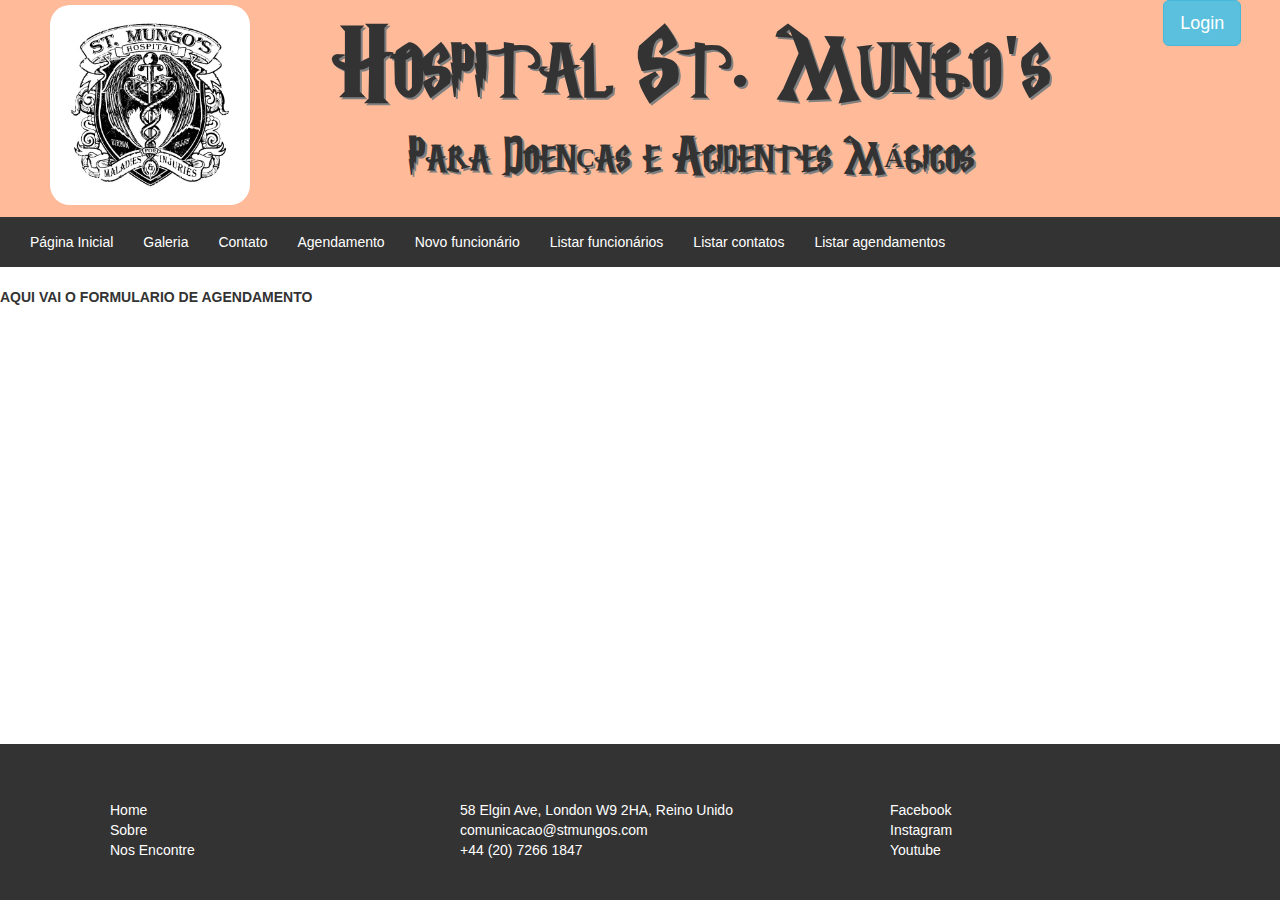
<file: agenda.html>
<!DOCTYPE html>
<!--
To change this license header, choose License Headers in Project Properties.
To change this template file, choose Tools | Templates
and open the template in the editor.
-->
<html>
    <head>
        <title>Hospital St. Mungo's para Doenças e Acidentes Mágicos</title>
        <meta charset="UTF-8">
        <meta name="viewport" content="width=device-width, initial-scale=1.0">
        <script src="https://ajax.googleapis.com/ajax/libs/jquery/3.3.1/jquery.min.js"></script>
        <link rel="stylesheet" type="text/css" href="css.css" >
        <link rel="stylesheet" href="https://maxcdn.bootstrapcdn.com/bootstrap/3.3.7/css/bootstrap.min.css">
        <script src="https://maxcdn.bootstrapcdn.com/bootstrap/3.3.7/js/bootstrap.min.js"></script>
		<link rel="stylesheet" href="https://use.fontawesome.com/releases/v5.3.1/css/all.css" integrity="sha384-mzrmE5qonljUremFsqc01SB46JvROS7bZs3IO2EmfFsd15uHvIt+Y8vEf7N7fWAU" crossorigin="anonymous">
        <link rel="icon" href="img/tab/favicon.jpg">
    </head>
    <body>
        <!--Header
        ----------------------------------------------------------------------------------------------------------------
        -->
        <div id="header">
            <header class="header" id="header">
				<div class="container-fluid">
					<div class="collapse navbar-collapse" id="infos">
						<div class="col-xs-2">
							<a href="index.html"><figure>
								<img src="img/header/logostmungos.jpg" class="logo">
							</figure></a>
						</div>
						<div class="col-xs-9" style="padding: 20px">
                            <center>
                            <h1 class="title">Hospital St. Mungo's</h1>
                            <h2 class="title2">Para Doenças e Acidentes Mágicos</h2>
                            </center>
                        </div>
						<div class="col-xs-1">
							<button type="button" class="btn btn-info btn-lg" data-toggle="modal" data-target="#Modal">
								Login
							</button>
							<div class="modal fade" id="Modal" role="dialog">
								<div class="modal-dialog">
									<button type="button" class="close" data-dismiss="modal">&times;</button>
									<h4 class="modal-title">Login</h4>
								</div>
							</div>
						</div>
					</div>
				</div>
            </header>
        </div>
        
        <!--Menu
        ----------------------------------------------------------------------------------------------------------------
        -->
        <div id="barradenavegacao" width="100%">
            <nav class="navbar">                
                <div class="collapse navbar-collapse navbarmenu" id="collapse-navbar1">
                    <ul class="nav navbar-nav menu">
                        <li class="menu"><a href="index.html">Página Inicial</a></li>
                        <li class="menu"><a href="gallery.html">Galeria</a></li>
                        <li class="menu"><a href="contact.html">Contato</a></li>
                        <li class="menu"><a href="agenda.html">Agendamento</a></li>
                        <li class="menu"><a href="newemployee.html">Novo funcionário</a></li>
                        <li class="menu"><a href="listemployee.html">Listar funcionários</a></li>
                        <li class="menu"><a href="listcontact.html">Listar contatos</a></li>
                        <li class="menu"><a href="listagenda.html">Listar agendamentos</a></li>                     
                    </ul>
                </div>          
            </nav>
        </div>
        
        <!--Content
        ----------------------------------------------------------------------------------------------------------------
        -->
        <div id="content">
			<form>
                <table>
                    <label>
                        AQUI VAI O FORMULARIO DE AGENDAMENTO
                    </label>
                </table>         
            </form>
		</div>
        <!--Footer
        ----------------------------------------------------------------------------------------------------------------
        -->
        <div>
            <footer class="footer">
                <div class="container">
                    <div class="row">
                        <div class="col-xs-4">
                            <div>
                                <h3>Navegador</h3>
                            </div>
                            <ul>
                                <li>
                                    <a href="index.html"><i class="fas fa-home"></i> Home</a>
                                </li>
                                <li>
                                    <a href="#sobre"><i class="fas fa-hospital-alt"></i> Sobre</a>
                                </li>
                                <li>
                                    <a href="https://goo.gl/maps/YvBxwPGFfvN2" target="_blank">
                                        <i class="fas fa-map-marker-alt"></i> Nos Encontre
                                    </a>
                                </li>                                    
                            </ul>
                        </div>
                        <div class="col-xs-4">
                            <div>
                               <h3>Contato</h3>
                            </div>
                                <address>
                                    <div>
                                        <a href="https://goo.gl/maps/YvBxwPGFfvN2" target="_blank">
                                            <i class="fas fa-map-marked-alt"></i><span> 58 Elgin Ave, London W9 2HA, Reino Unido</span>
                                        </a>
                                    </div>
                                    <div>
                                        <a href="mailto:comunicacao@stmungos.com" class="att-title"><i class="far fa-envelope"></i> comunicacao@stmungos.com</a>
                                    </div>
                                    <div>
                                        <a href="tel:+442072661847" >
                                            <i class="fas fa-phone"></i> <span>+44 (20) 7266 1847</span>
                                        </a>
                                    </div>
                                </address>
                        </div>
                        <div class="col-xs-4">
                            <div>
                                <h3>Social</h3>
                            </div>
                            <div id="navsocial">
                                <ul display="inline-block">
                                    <li>
                                        <a href="https://www.facebook.com/StMungosUK/" target="_blank">
                                            <i class="fab fa-facebook-square"></i> Facebook
                                        </a>
                                    </li>
                                    <li>
                                        <a href="https://www.instagram.com/harrypotterfilm/" target="_blank">
                                            <i class="fab fa-instagram"></i> Instagram
                                        </a>
                                    </li>
                                    <li>
                                        <a href="https://www.youtube.com/watch?v=5jg9hFPhgSs" target="_blank">
                                            <i class="fab fa-youtube"></i> Youtube
                                        </a>
                                    </li>
                                </ul>
                            </div>
                        </div>
                    </div>
                    <div class="row">
                        <div class="col-xs-12">
                            2018 © Clínica St. Mungo's - Direitos Reservados | Desenvolvido por Izabela Pereira Maestri, Luiz Otávio Dias Coutinho e Max Pereira Ziller
                        </div>
                    </div>
                </div>
            </footer>
        </div>
    </body>
</html>
</file>
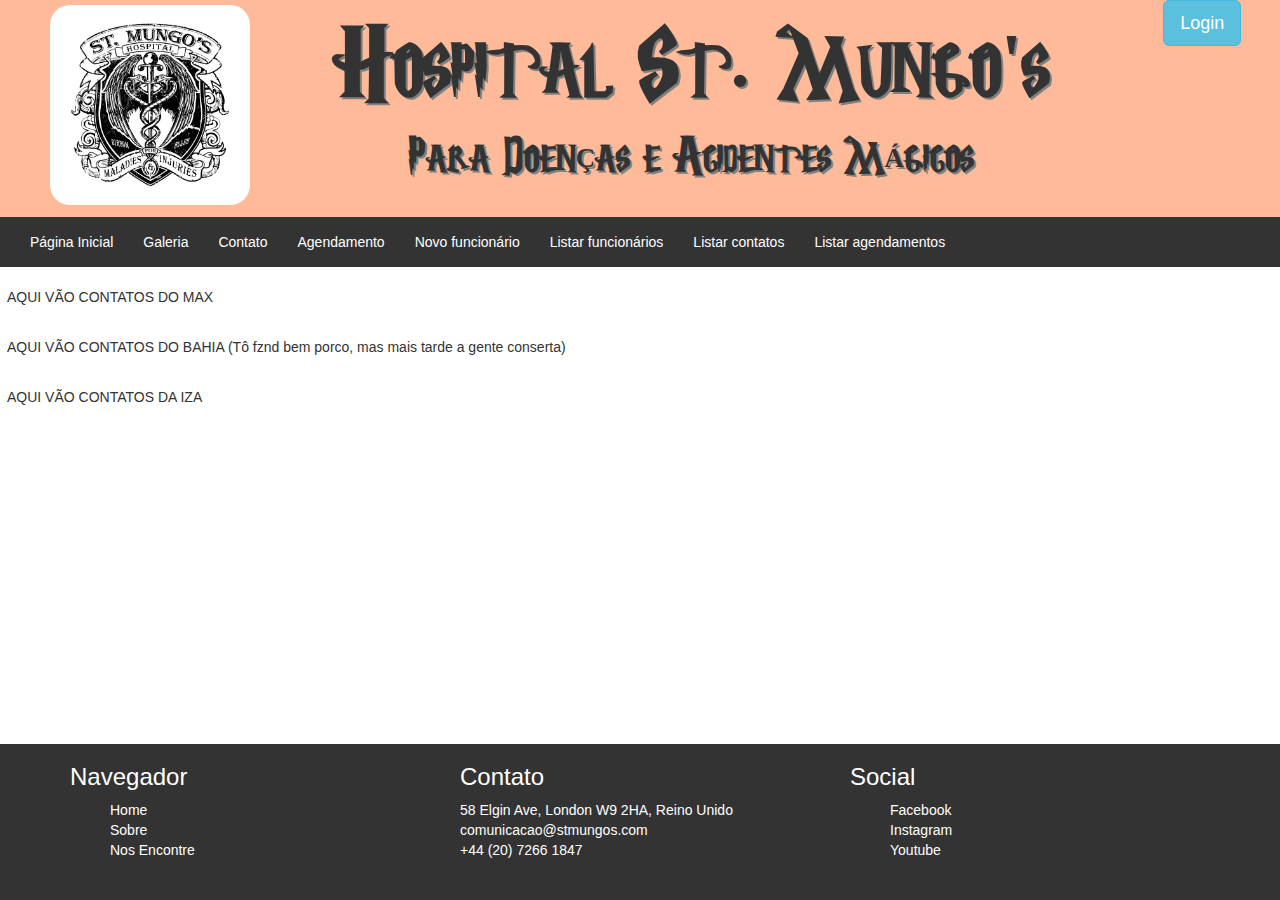
<file: contact.html>
<!DOCTYPE html>
<!--
To change this license header, choose License Headers in Project Properties.
To change this template file, choose Tools | Templates
and open the template in the editor.
-->
<html>
    <head>
        <title>Hospital St. Mungo's para Doenças e Acidentes Mágicos</title>
        <meta charset="UTF-8">
        <meta name="viewport" content="width=device-width, initial-scale=1.0">
        <script src="https://ajax.googleapis.com/ajax/libs/jquery/3.3.1/jquery.min.js"></script>
        <link rel="stylesheet" type="text/css" href="css.css" >
        <link rel="stylesheet" href="https://maxcdn.bootstrapcdn.com/bootstrap/3.3.7/css/bootstrap.min.css">
        <script src="https://maxcdn.bootstrapcdn.com/bootstrap/3.3.7/js/bootstrap.min.js"></script>
		<link rel="stylesheet" href="https://use.fontawesome.com/releases/v5.3.1/css/all.css" integrity="sha384-mzrmE5qonljUremFsqc01SB46JvROS7bZs3IO2EmfFsd15uHvIt+Y8vEf7N7fWAU" crossorigin="anonymous">
        <link rel="icon" href="img/tab/favicon.jpg">
    </head>
    <body>
        <!--Header
        ----------------------------------------------------------------------------------------------------------------
        -->
        <div id="header">
            <header class="header" id="header">
				<div class="container-fluid">
					<div class="collapse navbar-collapse" id="infos">
						<div class="col-xs-2">
							<a href="index.html"><figure>
								<img src="img/header/logostmungos.jpg" class="logo">
							</figure></a>
						</div>
						<div class="col-xs-9" style="padding: 20px">
                            <center>
                            <h1 class="title">Hospital St. Mungo's</h1>
                            <h2 class="title2">Para Doenças e Acidentes Mágicos</h2>
                            </center>
                        </div>
						<div class="col-xs-1">
							<button type="button" class="btn btn-info btn-lg" data-toggle="modal" data-target="#Modal">
								Login
							</button>
							<div class="modal fade" id="Modal" role="dialog">
								<div class="modal-dialog">
									<button type="button" class="close" data-dismiss="modal">&times;</button>
									<h4 class="modal-title">Login</h4>
								</div>
							</div>
						</div>
					</div>
				</div>
            </header>
        </div>
        
        <!--Menu
        ----------------------------------------------------------------------------------------------------------------
        -->
        <div id="barradenavegacao" width="100%">
            <nav class="navbar">                
                <div class="collapse navbar-collapse navbarmenu" id="collapse-navbar1">
                    <ul class="nav navbar-nav menu">
                        <li class="menu"><a href="index.html">Página Inicial</a></li>
                        <li class="menu"><a href="gallery.html">Galeria</a></li>
                        <li class="menu"><a href="contact.html">Contato</a></li>
                        <li class="menu"><a href="agenda.html">Agendamento</a></li>
                        <li class="menu"><a href="newemployee.html">Novo funcionário</a></li>
                        <li class="menu"><a href="listemployee.html">Listar funcionários</a></li>
                        <li class="menu"><a href="listcontact.html">Listar contatos</a></li>
                        <li class="menu"><a href="listagenda.html">Listar agendamentos</a></li>                     
                    </ul>
                </div>          
            </nav>
        </div>
        
        <!--Content
        ----------------------------------------------------------------------------------------------------------------
        -->
        <div id="content">
			<p>
                &nbsp AQUI VÃO CONTATOS DO MAX
            </p>
            <br>
            <p>
                &nbsp AQUI VÃO CONTATOS DO BAHIA (Tô fznd bem porco, mas mais tarde a gente conserta)
            </p>
            <br>
            <p>
                &nbsp AQUI VÃO CONTATOS DA IZA
            </p>
            <br>
		</div>
        <!--Footer
        ----------------------------------------------------------------------------------------------------------------
        -->
        <div class="footer">
            <footer class="footer">
                <div class="container">
                    <div class="row">
                        <div class="col-xs-4">
                            <div>
                                <h3 class="titulo">Navegador</h3>
                            </div>
                            <ul>
                                <li>
                                    <a href="index.html"><i class="fas fa-home"></i> Home</a>
                                </li>
                                <li>
                                    <a href="#sobre"><i class="fas fa-hospital-alt"></i> Sobre</a>
                                </li>
                                <li>
                                    <a href="https://goo.gl/maps/YvBxwPGFfvN2" target="_blank">
                                        <i class="fas fa-map-marker-alt"></i> Nos Encontre
                                    </a>
                                </li>                                    
                            </ul>
                        </div>
                        <div class="col-xs-4">
                            <div>
                               <h3 class="titulo">Contato</h3>
                            </div>
                                <address>
                                    <div>
                                        <a href="https://goo.gl/maps/YvBxwPGFfvN2" target="_blank">
                                            <i class="fas fa-map-marked-alt"></i><span> 58 Elgin Ave, London W9 2HA, Reino Unido</span>
                                        </a>
                                    </div>
                                    <div>
                                        <a href="mailto:comunicacao@stmungos.com" class="att-title"><i class="far fa-envelope"></i> comunicacao@stmungos.com</a>
                                    </div>
                                    <div>
                                        <a href="tel:+442072661847" >
                                            <i class="fas fa-phone"></i> <span>+44 (20) 7266 1847</span>
                                        </a>
                                    </div>
                                </address>
                        </div>
                        <div class="col-xs-4">
                            <div>
                                <h3 class="titulo">Social</h3>
                            </div>
                            <div id="navsocial">
                                <ul display="inline-block">
                                    <li>
                                        <a href="https://www.facebook.com/StMungosUK/" target="_blank">
                                            <i class="fab fa-facebook-square"></i> Facebook
                                        </a>
                                    </li>
                                    <li>
                                        <a href="https://www.instagram.com/harrypotterfilm/" target="_blank">
                                            <i class="fab fa-instagram"></i> Instagram
                                        </a>
                                    </li>
                                    <li>
                                        <a href="https://www.youtube.com/watch?v=5jg9hFPhgSs" target="_blank">
                                            <i class="fab fa-youtube"></i> Youtube
                                        </a>
                                    </li>
                                </ul>
                            </div>
                        </div>
                    </div>
                    <div class="row">
                        <div class="col-xs-12">
                            2018 © Clínica St. Mungo's - Direitos Reservados | Desenvolvido por Izabela Pereira Maestri, Luiz Otávio Dias Coutinho e Max Pereira Ziller
                        </div>
                    </div>
                </div>
            </footer>
        </div>
    </body>
</html>
</file>
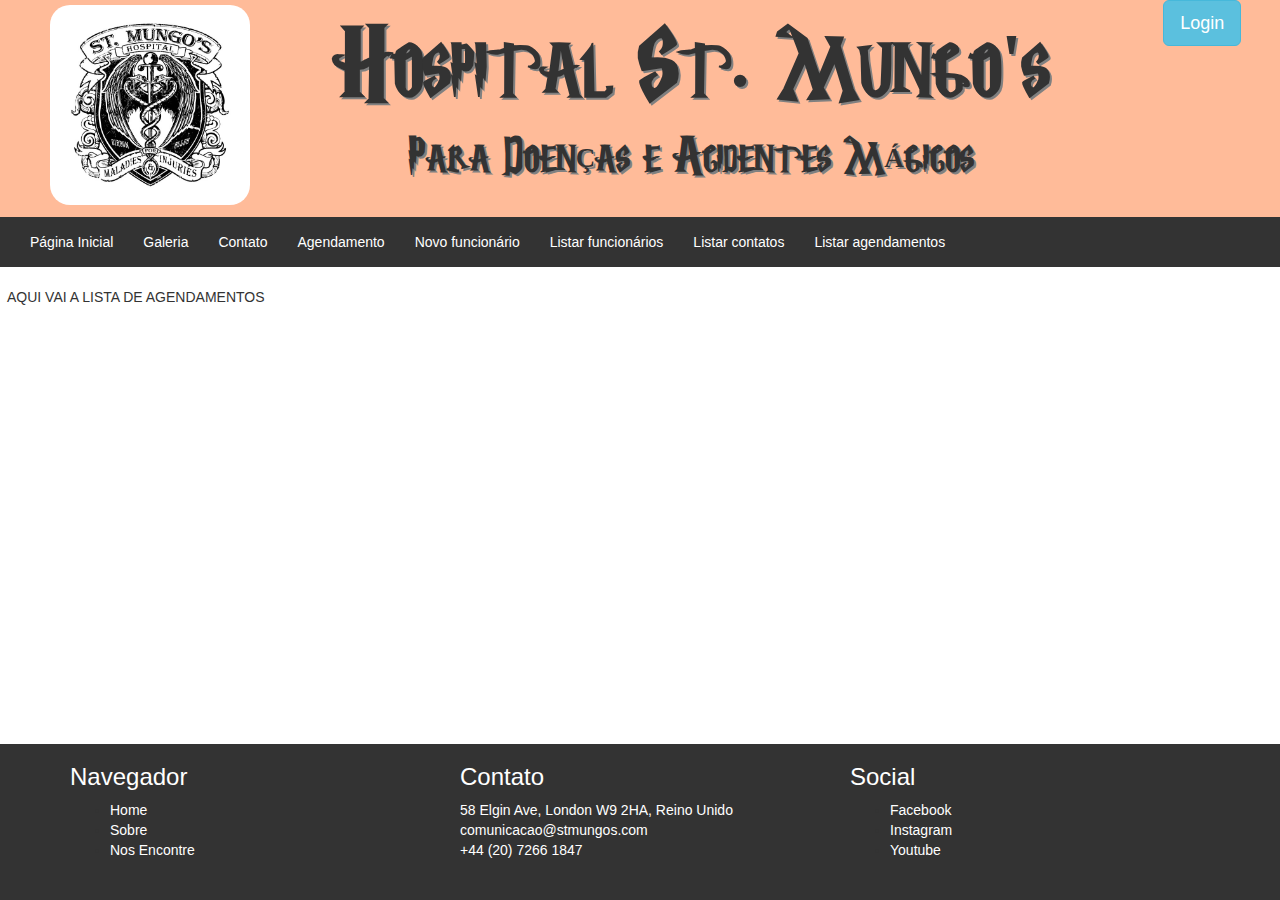
<file: listagenda.html>
<!DOCTYPE html>
<!--
To change this license header, choose License Headers in Project Properties.
To change this template file, choose Tools | Templates
and open the template in the editor.
-->
<html>
    <head>
        <title>Hospital St. Mungo's para Doenças e Acidentes Mágicos</title>
        <meta charset="UTF-8">
        <meta name="viewport" content="width=device-width, initial-scale=1.0">
        <script src="https://ajax.googleapis.com/ajax/libs/jquery/3.3.1/jquery.min.js"></script>
        <link rel="stylesheet" type="text/css" href="css.css" >
        <link rel="stylesheet" href="https://maxcdn.bootstrapcdn.com/bootstrap/3.3.7/css/bootstrap.min.css">
        <script src="https://maxcdn.bootstrapcdn.com/bootstrap/3.3.7/js/bootstrap.min.js"></script>
		<link rel="stylesheet" href="https://use.fontawesome.com/releases/v5.3.1/css/all.css" integrity="sha384-mzrmE5qonljUremFsqc01SB46JvROS7bZs3IO2EmfFsd15uHvIt+Y8vEf7N7fWAU" crossorigin="anonymous">
        <link rel="icon" href="img/tab/favicon.jpg">
    </head>
    <body>
        <!--Header
        ----------------------------------------------------------------------------------------------------------------
        -->
        <div id="header">
            <header class="header" id="header">
				<div class="container-fluid">
					<div class="collapse navbar-collapse" id="infos">
						<div class="col-xs-2">
							<a href="index.html"><figure>
								<img src="img/header/logostmungos.jpg" class="logo">
							</figure></a>
						</div>
						<div class="col-xs-9" style="padding: 20px">
                            <center>
                            <h1 class="title">Hospital St. Mungo's</h1>
                            <h2 class="title2">Para Doenças e Acidentes Mágicos</h2>
                            </center>
                        </div>
						<div class="col-xs-1">
							<button type="button" class="btn btn-info btn-lg" data-toggle="modal" data-target="#Modal">
								Login
							</button>
							<div class="modal fade" id="Modal" role="dialog">
								<div class="modal-dialog">
									<button type="button" class="close" data-dismiss="modal">&times;</button>
									<h4 class="modal-title">Login</h4>
								</div>
							</div>
						</div>
					</div>
				</div>
            </header>
        </div>
        
        <!--Menu
        ----------------------------------------------------------------------------------------------------------------
        -->
        <div id="barradenavegacao" width="100%">
            <nav class="navbar">                
                <div class="collapse navbar-collapse navbarmenu" id="collapse-navbar1">
                    <ul class="nav navbar-nav menu">
                        <li class="menu"><a href="index.html">Página Inicial</a></li>
                        <li class="menu"><a href="gallery.html">Galeria</a></li>
                        <li class="menu"><a href="contact.html">Contato</a></li>
                        <li class="menu"><a href="agenda.html">Agendamento</a></li>
                        <li class="menu"><a href="newemployee.html">Novo funcionário</a></li>
                        <li class="menu"><a href="listemployee.html">Listar funcionários</a></li>
                        <li class="menu"><a href="listcontact.html">Listar contatos</a></li>
                        <li class="menu"><a href="listagenda.html">Listar agendamentos</a></li>                     
                    </ul>
                </div>          
            </nav>
        </div>
        
        <!--Content
        ----------------------------------------------------------------------------------------------------------------
        -->
        <div id="content">
			<p>
                &nbsp AQUI VAI A LISTA DE AGENDAMENTOS
            </p>
            <br>
		</div>
        <!--Footer
        ----------------------------------------------------------------------------------------------------------------
        -->
        <div>
            <footer class="footer">
                <div class="container">
                    <div class="row">
                        <div class="col-xs-4">
                            <div>
                                <h3 class="titulo">Navegador</h3>
                            </div>
                            <ul>
                                <li>
                                    <a href="index.html"><i class="fas fa-home"></i> Home</a>
                                </li>
                                <li>
                                    <a href="#sobre"><i class="fas fa-hospital-alt"></i> Sobre</a>
                                </li>
                                <li>
                                    <a href="https://goo.gl/maps/YvBxwPGFfvN2" target="_blank">
                                        <i class="fas fa-map-marker-alt"></i> Nos Encontre
                                    </a>
                                </li>                                    
                            </ul>
                        </div>
                        <div class="col-xs-4">
                            <div>
                               <h3 class="titulo">Contato</h3>
                            </div>
                                <address>
                                    <div>
                                        <a href="https://goo.gl/maps/YvBxwPGFfvN2" target="_blank">
                                            <i class="fas fa-map-marked-alt"></i><span> 58 Elgin Ave, London W9 2HA, Reino Unido</span>
                                        </a>
                                    </div>
                                    <div>
                                        <a href="mailto:comunicacao@stmungos.com" class="att-title"><i class="far fa-envelope"></i> comunicacao@stmungos.com</a>
                                    </div>
                                    <div>
                                        <a href="tel:+442072661847" >
                                            <i class="fas fa-phone"></i> <span>+44 (20) 7266 1847</span>
                                        </a>
                                    </div>
                                </address>
                        </div>
                        <div class="col-xs-4">
                            <div>
                                <h3 class="titulo">Social</h3>
                            </div>
                            <div id="navsocial">
                                <ul display="inline-block">
                                    <li>
                                        <a href="https://www.facebook.com/StMungosUK/" target="_blank">
                                            <i class="fab fa-facebook-square"></i> Facebook
                                        </a>
                                    </li>
                                    <li>
                                        <a href="https://www.instagram.com/harrypotterfilm/" target="_blank">
                                            <i class="fab fa-instagram"></i> Instagram
                                        </a>
                                    </li>
                                    <li>
                                        <a href="https://www.youtube.com/watch?v=5jg9hFPhgSs" target="_blank">
                                            <i class="fab fa-youtube"></i> Youtube
                                        </a>
                                    </li>
                                </ul>
                            </div>
                        </div>
                    </div>
                    <div class="row">
                        <div class="col-xs-12">
                            2018 © Clínica St. Mungo's - Direitos Reservados | Desenvolvido por Izabela Pereira Maestri, Luiz Otávio Dias Coutinho e Max Pereira Ziller
                        </div>
                    </div>
                </div>
            </footer>
        </div>
    </body>
</html>
</file>
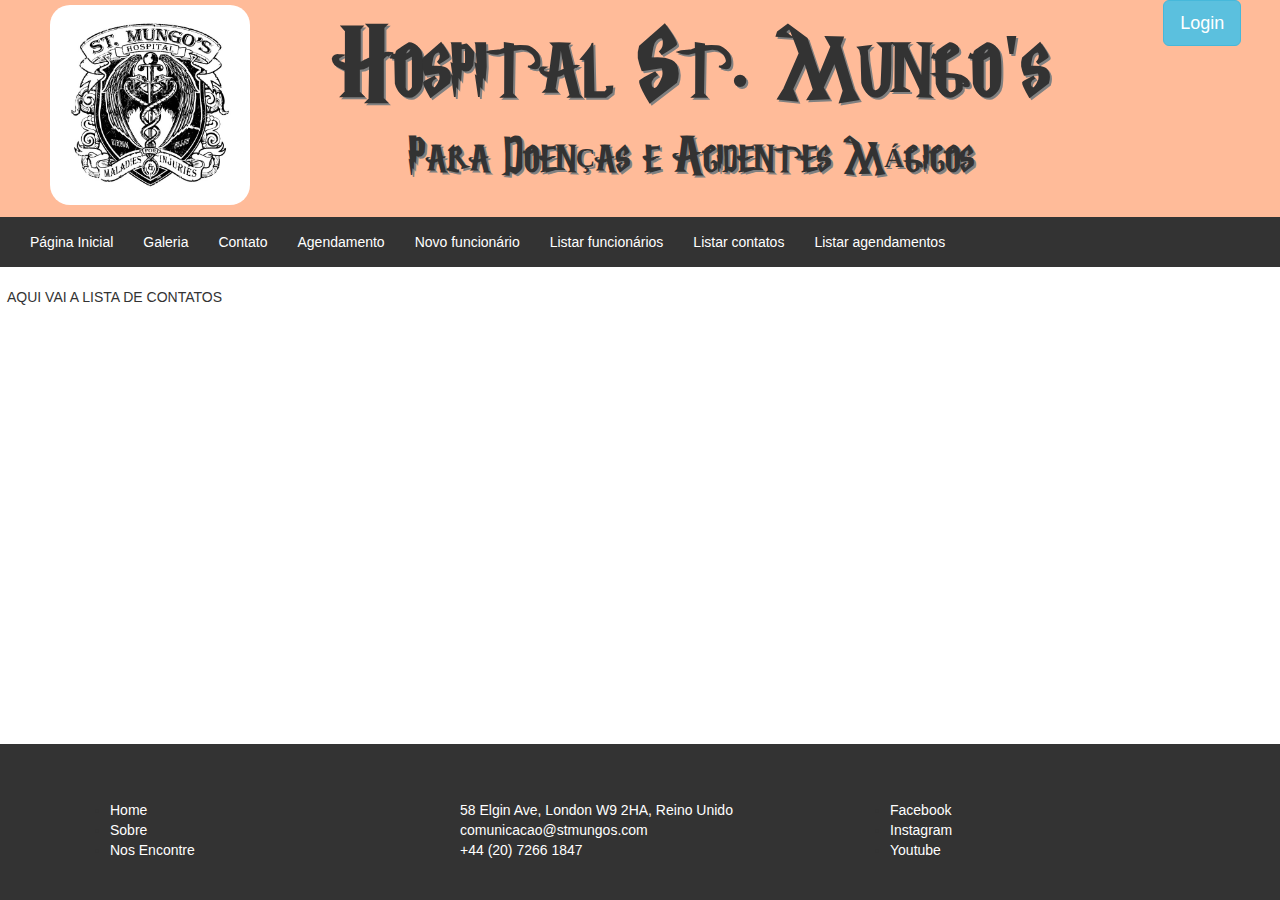
<file: listcontact.html>
<!DOCTYPE html>
<!--
To change this license header, choose License Headers in Project Properties.
To change this template file, choose Tools | Templates
and open the template in the editor.
-->
<html>
    <head>
        <title>Hospital St. Mungo's para Doenças e Acidentes Mágicos</title>
        <meta charset="UTF-8">
        <meta name="viewport" content="width=device-width, initial-scale=1.0">
        <script src="https://ajax.googleapis.com/ajax/libs/jquery/3.3.1/jquery.min.js"></script>
        <link rel="stylesheet" type="text/css" href="css.css" >
        <link rel="stylesheet" href="https://maxcdn.bootstrapcdn.com/bootstrap/3.3.7/css/bootstrap.min.css">
        <script src="https://maxcdn.bootstrapcdn.com/bootstrap/3.3.7/js/bootstrap.min.js"></script>
		<link rel="stylesheet" href="https://use.fontawesome.com/releases/v5.3.1/css/all.css" integrity="sha384-mzrmE5qonljUremFsqc01SB46JvROS7bZs3IO2EmfFsd15uHvIt+Y8vEf7N7fWAU" crossorigin="anonymous">
        <link rel="icon" href="img/tab/favicon.jpg">
    </head>
    <body>
        <!--Header
        ----------------------------------------------------------------------------------------------------------------
        -->
        <div id="header">
            <header class="header" id="header">
				<div class="container-fluid">
					<div class="collapse navbar-collapse" id="infos">
						<div class="col-xs-2">
							<a href="index.html"><figure>
								<img src="img/header/logostmungos.jpg" class="logo">
							</figure></a>
						</div>
						<div class="col-xs-9" style="padding: 20px">
                            <center>
                            <h1 class="title">Hospital St. Mungo's</h1>
                            <h2 class="title2">Para Doenças e Acidentes Mágicos</h2>
                            </center>
                        </div>
						<div class="col-xs-1">
							<button type="button" class="btn btn-info btn-lg" data-toggle="modal" data-target="#Modal">
								Login
							</button>
							<div class="modal fade" id="Modal" role="dialog">
								<div class="modal-dialog">
									<button type="button" class="close" data-dismiss="modal">&times;</button>
									<h4 class="modal-title">Login</h4>
								</div>
							</div>
						</div>
					</div>
				</div>
            </header>
        </div>
        
        <!--Menu
        ----------------------------------------------------------------------------------------------------------------
        -->
        <div id="barradenavegacao" width="100%">
            <nav class="navbar">                
                <div class="collapse navbar-collapse navbarmenu" id="collapse-navbar1">
                    <ul class="nav navbar-nav menu">
                        <li class="menu"><a href="index.html">Página Inicial</a></li>
                        <li class="menu"><a href="gallery.html">Galeria</a></li>
                        <li class="menu"><a href="contact.html">Contato</a></li>
                        <li class="menu"><a href="agenda.html">Agendamento</a></li>
                        <li class="menu"><a href="newemployee.html">Novo funcionário</a></li>
                        <li class="menu"><a href="listemployee.html">Listar funcionários</a></li>
                        <li class="menu"><a href="listcontact.html">Listar contatos</a></li>
                        <li class="menu"><a href="listagenda.html">Listar agendamentos</a></li>                     
                    </ul>
                </div>          
            </nav>
        </div>
        
        <!--Content
        ----------------------------------------------------------------------------------------------------------------
        -->
        <div id="content">
			<p>
                &nbsp AQUI VAI A LISTA DE CONTATOS
            </p>
            <br>
		</div>
        <!--Footer
        ----------------------------------------------------------------------------------------------------------------
        -->
        <div>
            <footer class="footer">
                <div class="container">
                    <div class="row">
                        <div class="col-xs-4">
                            <div>
                                <h3>Navegador</h3>
                            </div>
                            <ul>
                                <li>
                                    <a href="index.html"><i class="fas fa-home"></i> Home</a>
                                </li>
                                <li>
                                    <a href="#sobre"><i class="fas fa-hospital-alt"></i> Sobre</a>
                                </li>
                                <li>
                                    <a href="https://goo.gl/maps/YvBxwPGFfvN2" target="_blank">
                                        <i class="fas fa-map-marker-alt"></i> Nos Encontre
                                    </a>
                                </li>                                    
                            </ul>
                        </div>
                        <div class="col-xs-4">
                            <div>
                               <h3>Contato</h3>
                            </div>
                                <address>
                                    <div>
                                        <a href="https://goo.gl/maps/YvBxwPGFfvN2" target="_blank">
                                            <i class="fas fa-map-marked-alt"></i><span> 58 Elgin Ave, London W9 2HA, Reino Unido</span>
                                        </a>
                                    </div>
                                    <div>
                                        <a href="mailto:comunicacao@stmungos.com" class="att-title"><i class="far fa-envelope"></i> comunicacao@stmungos.com</a>
                                    </div>
                                    <div>
                                        <a href="tel:+442072661847" >
                                            <i class="fas fa-phone"></i> <span>+44 (20) 7266 1847</span>
                                        </a>
                                    </div>
                                </address>
                        </div>
                        <div class="col-xs-4">
                            <div>
                                <h3>Social</h3>
                            </div>
                            <div id="navsocial">
                                <ul display="inline-block">
                                    <li>
                                        <a href="https://www.facebook.com/StMungosUK/" target="_blank">
                                            <i class="fab fa-facebook-square"></i> Facebook
                                        </a>
                                    </li>
                                    <li>
                                        <a href="https://www.instagram.com/harrypotterfilm/" target="_blank">
                                            <i class="fab fa-instagram"></i> Instagram
                                        </a>
                                    </li>
                                    <li>
                                        <a href="https://www.youtube.com/watch?v=5jg9hFPhgSs" target="_blank">
                                            <i class="fab fa-youtube"></i> Youtube
                                        </a>
                                    </li>
                                </ul>
                            </div>
                        </div>
                    </div>
                    <div class="row">
                        <div class="col-xs-12">
                            2018 © Clínica St. Mungo's - Direitos Reservados | Desenvolvido por Izabela Pereira Maestri, Luiz Otávio Dias Coutinho e Max Pereira Ziller
                        </div>
                    </div>
                </div>
            </footer>
        </div>
    </body>
</html>
</file>
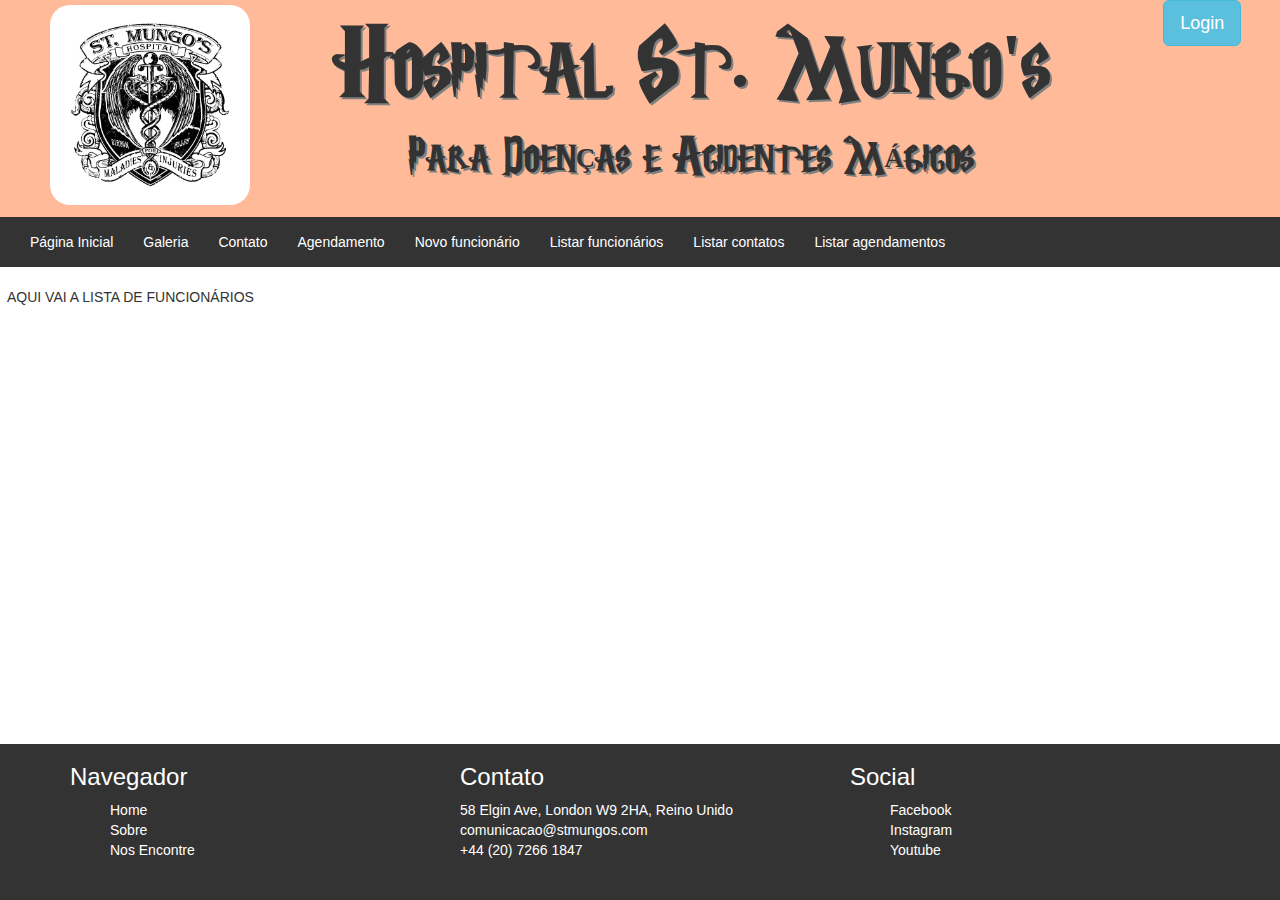
<file: listemployee.html>
<!DOCTYPE html>
<!--
To change this license header, choose License Headers in Project Properties.
To change this template file, choose Tools | Templates
and open the template in the editor.
-->
<html>
    <head>
        <title>Hospital St. Mungo's para Doenças e Acidentes Mágicos</title>
        <meta charset="UTF-8">
        <meta name="viewport" content="width=device-width, initial-scale=1.0">
        <script src="https://ajax.googleapis.com/ajax/libs/jquery/3.3.1/jquery.min.js"></script>
        <link rel="stylesheet" type="text/css" href="css.css" >
        <link rel="stylesheet" href="https://maxcdn.bootstrapcdn.com/bootstrap/3.3.7/css/bootstrap.min.css">
        <script src="https://maxcdn.bootstrapcdn.com/bootstrap/3.3.7/js/bootstrap.min.js"></script>
		<link rel="stylesheet" href="https://use.fontawesome.com/releases/v5.3.1/css/all.css" integrity="sha384-mzrmE5qonljUremFsqc01SB46JvROS7bZs3IO2EmfFsd15uHvIt+Y8vEf7N7fWAU" crossorigin="anonymous">
        <link rel="icon" href="img/tab/favicon.jpg">
    </head>
    <body>
        <!--Header
        ----------------------------------------------------------------------------------------------------------------
        -->
        <div id="header">
            <header class="header" id="header">
				<div class="container-fluid">
					<div class="collapse navbar-collapse" id="infos">
						<div class="col-xs-2">
							<a href="index.html"><figure>
								<img src="img/header/logostmungos.jpg" class="logo">
							</figure></a>
						</div>
						<div class="col-xs-9" style="padding: 20px">
                            <center>
                            <h1 class="title">Hospital St. Mungo's</h1>
                            <h2 class="title2">Para Doenças e Acidentes Mágicos</h2>
                            </center>
                        </div>
						<div class="col-xs-1">
							<button type="button" class="btn btn-info btn-lg" data-toggle="modal" data-target="#Modal">
								Login
							</button>
							<div class="modal fade" id="Modal" role="dialog">
								<div class="modal-dialog">
									<button type="button" class="close" data-dismiss="modal">&times;</button>
									<h4 class="modal-title">Login</h4>
								</div>
							</div>
						</div>
					</div>
				</div>
            </header>
        </div>
        
        <!--Menu
        ----------------------------------------------------------------------------------------------------------------
        -->
        <div id="barradenavegacao" width="100%">
            <nav class="navbar">                
                <div class="collapse navbar-collapse navbarmenu" id="collapse-navbar1">
                    <ul class="nav navbar-nav menu">
                        <li class="menu"><a href="index.html">Página Inicial</a></li>
                        <li class="menu"><a href="gallery.html">Galeria</a></li>
                        <li class="menu"><a href="contact.html">Contato</a></li>
                        <li class="menu"><a href="agenda.html">Agendamento</a></li>
                        <li class="menu"><a href="newemployee.html">Novo funcionário</a></li>
                        <li class="menu"><a href="listemployee.html">Listar funcionários</a></li>
                        <li class="menu"><a href="listcontact.html">Listar contatos</a></li>
                        <li class="menu"><a href="listagenda.html">Listar agendamentos</a></li>                     
                    </ul>
                </div>          
            </nav>
        </div>
        
        <!--Content
        ----------------------------------------------------------------------------------------------------------------
        -->
        <div id="content">
			<p>
                &nbsp AQUI VAI A LISTA DE FUNCIONÁRIOS
            </p>
            <br>
		</div>
        <!--Footer
        ----------------------------------------------------------------------------------------------------------------
        -->
        <div>
            <footer class="footer">
                <div class="container">
                    <div class="row">
                        <div class="col-xs-4">
                            <div>
                                <h3 class="titulo">Navegador</h3>
                            </div>
                            <ul>
                                <li>
                                    <a href="index.html"><i class="fas fa-home"></i> Home</a>
                                </li>
                                <li>
                                    <a href="#sobre"><i class="fas fa-hospital-alt"></i> Sobre</a>
                                </li>
                                <li>
                                    <a href="https://goo.gl/maps/YvBxwPGFfvN2" target="_blank">
                                        <i class="fas fa-map-marker-alt"></i> Nos Encontre
                                    </a>
                                </li>                                    
                            </ul>
                        </div>
                        <div class="col-xs-4">
                            <div>
                               <h3 class="titulo">Contato</h3>
                            </div>
                                <address>
                                    <div>
                                        <a href="https://goo.gl/maps/YvBxwPGFfvN2" target="_blank">
                                            <i class="fas fa-map-marked-alt"></i><span> 58 Elgin Ave, London W9 2HA, Reino Unido</span>
                                        </a>
                                    </div>
                                    <div>
                                        <a href="mailto:comunicacao@stmungos.com" class="att-title"><i class="far fa-envelope"></i> comunicacao@stmungos.com</a>
                                    </div>
                                    <div>
                                        <a href="tel:+442072661847" >
                                            <i class="fas fa-phone"></i> <span>+44 (20) 7266 1847</span>
                                        </a>
                                    </div>
                                </address>
                        </div>
                        <div class="col-xs-4">
                            <div>
                                <h3 class="titulo">Social</h3>
                            </div>
                            <div id="navsocial">
                                <ul display="inline-block">
                                    <li>
                                        <a href="https://www.facebook.com/StMungosUK/" target="_blank">
                                            <i class="fab fa-facebook-square"></i> Facebook
                                        </a>
                                    </li>
                                    <li>
                                        <a href="https://www.instagram.com/harrypotterfilm/" target="_blank">
                                            <i class="fab fa-instagram"></i> Instagram
                                        </a>
                                    </li>
                                    <li>
                                        <a href="https://www.youtube.com/watch?v=5jg9hFPhgSs" target="_blank">
                                            <i class="fab fa-youtube"></i> Youtube
                                        </a>
                                    </li>
                                </ul>
                            </div>
                        </div>
                    </div>
                    <div class="row">
                        <div class="col-xs-12">
                            2018 © Clínica St. Mungo's - Direitos Reservados | Desenvolvido por Izabela Pereira Maestri, Luiz Otávio Dias Coutinho e Max Pereira Ziller
                        </div>
                    </div>
                </div>
            </footer>
        </div>
    </body>
</html>
</file>
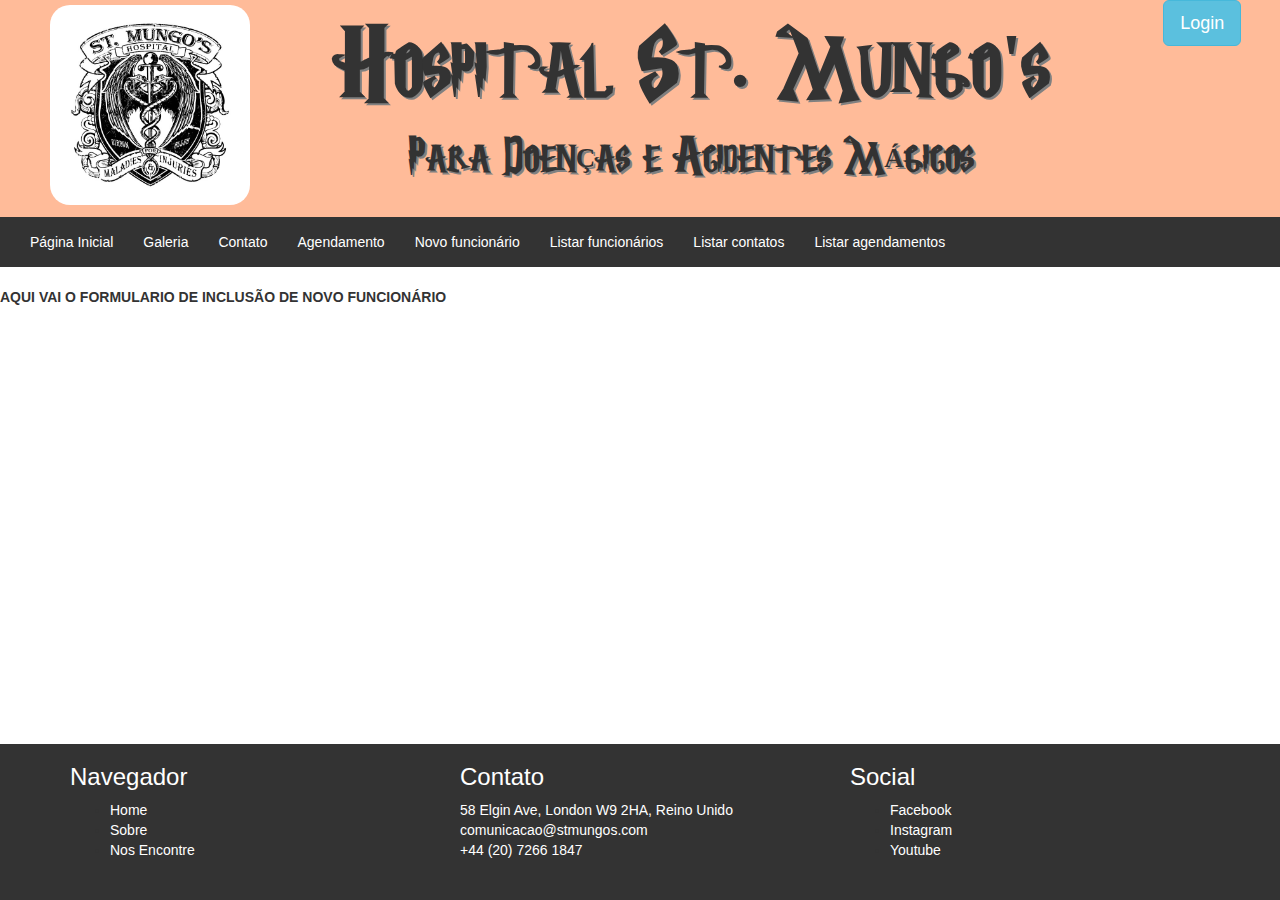
<file: newemployee.html>
<!DOCTYPE html>
<!--
To change this license header, choose License Headers in Project Properties.
To change this template file, choose Tools | Templates
and open the template in the editor.
-->
<html>
    <head>
        <title>Hospital St. Mungo's para Doenças e Acidentes Mágicos</title>
        <meta charset="UTF-8">
        <meta name="viewport" content="width=device-width, initial-scale=1.0">
        <script src="https://ajax.googleapis.com/ajax/libs/jquery/3.3.1/jquery.min.js"></script>
        <link rel="stylesheet" type="text/css" href="css.css" >
        <link rel="stylesheet" href="https://maxcdn.bootstrapcdn.com/bootstrap/3.3.7/css/bootstrap.min.css">
        <script src="https://maxcdn.bootstrapcdn.com/bootstrap/3.3.7/js/bootstrap.min.js"></script>
		<link rel="stylesheet" href="https://use.fontawesome.com/releases/v5.3.1/css/all.css" integrity="sha384-mzrmE5qonljUremFsqc01SB46JvROS7bZs3IO2EmfFsd15uHvIt+Y8vEf7N7fWAU" crossorigin="anonymous">
        <link rel="icon" href="img/tab/favicon.jpg">
    </head>
    <body>
        <!--Header
        ----------------------------------------------------------------------------------------------------------------
        -->
        <div id="header">
            <header class="header" id="header">
				<div class="container-fluid">
					<div class="collapse navbar-collapse" id="infos">
						<div class="col-xs-2">
							<a href="index.html"><figure>
								<img src="img/header/logostmungos.jpg" class="logo">
							</figure></a>
						</div>
						<div class="col-xs-9" style="padding: 20px">
                            <center>
                            <h1 class="title">Hospital St. Mungo's</h1>
                            <h2 class="title2">Para Doenças e Acidentes Mágicos</h2>
                            </center>
                        </div>
						<div class="col-xs-1">
							<button type="button" class="btn btn-info btn-lg" data-toggle="modal" data-target="#Modal">
								Login
							</button>
							<div class="modal fade" id="Modal" role="dialog">
								<div class="modal-dialog">
									<button type="button" class="close" data-dismiss="modal">&times;</button>
									<h4 class="modal-title">Login</h4>
								</div>
							</div>
						</div>
					</div>
				</div>
            </header>
        </div>
        
        <!--Menu
        ----------------------------------------------------------------------------------------------------------------
        -->
        <div id="barradenavegacao" width="100%">
            <nav class="navbar">                
                <div class="collapse navbar-collapse navbarmenu" id="collapse-navbar1">
                    <ul class="nav navbar-nav menu">
                        <li class="menu"><a href="index.html">Página Inicial</a></li>
                        <li class="menu"><a href="gallery.html">Galeria</a></li>
                        <li class="menu"><a href="contact.html">Contato</a></li>
                        <li class="menu"><a href="agenda.html">Agendamento</a></li>
                        <li class="menu"><a href="newemployee.html">Novo funcionário</a></li>
                        <li class="menu"><a href="listemployee.html">Listar funcionários</a></li>
                        <li class="menu"><a href="listcontact.html">Listar contatos</a></li>
                        <li class="menu"><a href="listagenda.html">Listar agendamentos</a></li>                     
                    </ul>
                </div>          
            </nav>
        </div>
        
        <!--Content
        ----------------------------------------------------------------------------------------------------------------
        -->
        <div id="content">
                <form>
                        <table>
                            <label>
                                AQUI VAI O FORMULARIO DE INCLUSÃO DE NOVO FUNCIONÁRIO
                            </label>
                        </table>         
                </form>
	</div>
        <!--Footer
        ----------------------------------------------------------------------------------------------------------------
        -->
        <div>
            <footer class="footer">
                <div class="container">
                    <div class="row">
                        <div class="col-xs-4">
                            <div>
                                <h3 class="titulo">Navegador</h3>
                            </div>
                            <ul>
                                <li>
                                    <a href="index.html"><i class="fas fa-home"></i> Home</a>
                                </li>
                                <li>
                                    <a href="#sobre"><i class="fas fa-hospital-alt"></i> Sobre</a>
                                </li>
                                <li>
                                    <a href="https://goo.gl/maps/YvBxwPGFfvN2" target="_blank">
                                        <i class="fas fa-map-marker-alt"></i> Nos Encontre
                                    </a>
                                </li>                                    
                            </ul>
                        </div>
                        <div class="col-xs-4">
                            <div>
                               <h3 class="titulo">Contato</h3>
                            </div>
                                <address>
                                    <div>
                                        <a href="https://goo.gl/maps/YvBxwPGFfvN2" target="_blank">
                                            <i class="fas fa-map-marked-alt"></i><span> 58 Elgin Ave, London W9 2HA, Reino Unido</span>
                                        </a>
                                    </div>
                                    <div>
                                        <a href="mailto:comunicacao@stmungos.com" class="att-title"><i class="far fa-envelope"></i> comunicacao@stmungos.com</a>
                                    </div>
                                    <div>
                                        <a href="tel:+442072661847" >
                                            <i class="fas fa-phone"></i> <span>+44 (20) 7266 1847</span>
                                        </a>
                                    </div>
                                </address>
                        </div>
                        <div class="col-xs-4">
                            <div>
                                <h3 class="titulo">Social</h3>
                            </div>
                            <div id="navsocial">
                                <ul display="inline-block">
                                    <li>
                                        <a href="https://www.facebook.com/StMungosUK/" target="_blank">
                                            <i class="fab fa-facebook-square"></i> Facebook
                                        </a>
                                    </li>
                                    <li>
                                        <a href="https://www.instagram.com/harrypotterfilm/" target="_blank">
                                            <i class="fab fa-instagram"></i> Instagram
                                        </a>
                                    </li>
                                    <li>
                                        <a href="https://www.youtube.com/watch?v=5jg9hFPhgSs" target="_blank">
                                            <i class="fab fa-youtube"></i> Youtube
                                        </a>
                                    </li>
                                </ul>
                            </div>
                        </div>
                    </div>
                    <div class="row">
                        <div class="col-xs-12">
                            2018 © Clínica St. Mungo's - Direitos Reservados | Desenvolvido por Izabela Pereira Maestri, Luiz Otávio Dias Coutinho e Max Pereira Ziller
                        </div>
                    </div>
                </div>
            </footer>
        </div>
    </body>
</html>
</file>
<file: css.css>
/*CSS Footer*/
.footer {
    position: fixed;
    left: 0;
    bottom: 0;
    width: 100%;
    border-color: #c4a148;
	background-color: #333;
}

.titulo {
	color: white;	
}

.container-fluid {
	background-color: #ffbb99;
}

/*CSS header*/
.header {
    position: static;
    left: 0;
    top: 0;
    width: 100%;
    background-color: #333;
}

img.logo {
    width: 200px;
    height: 200px;
    border-radius: 20px;
	margin:5px;
}

/*CSS fontes*/
@font-face {
	font-family: potter;
	src: url('font/HARRP.TTF');
}

@font-face {
	font-family: medical;
	src: url('font/KawaiiMedical.ttf');
}

.title {
	font-size:6vw;
	font-variant: small-caps;
	font-family: potter;
	font-weight: bold;
	color: #333;
	text-align: center;
	text-shadow: 2px 2px gray;
}

.title2 {
	font-size:3vw;
	font-variant: small-caps;
	font-family: potter;
	font-weight: bold;
	color: #333;
	text-align: center;
	text-shadow: 2px 2px gray;
}

.medical {
	font-size: 200%;
	font-family: medical;
	font-weight: bold;
}

/*CSS navbar*/
.navbarmenu {
	list-style-type: none;
	margin: 0;
	padding: 0;
	background-color: #333;
    border-width: 1px;

}

li.menu {
	float: left;
}

li a.menu {
	display: block;
	color: white;
	text-align: center;
	text-decoration: none;
}

li a{
	color: white;
}

div a{
	color: white;
}

li.menu:hover {
	background-color: #777;
	color: yellow;
}

nav.navbar {
  position: relative;
  min-height: 50px;
  margin-bottom: 20px;
  border: 0px solid transparent;
}
</file>
